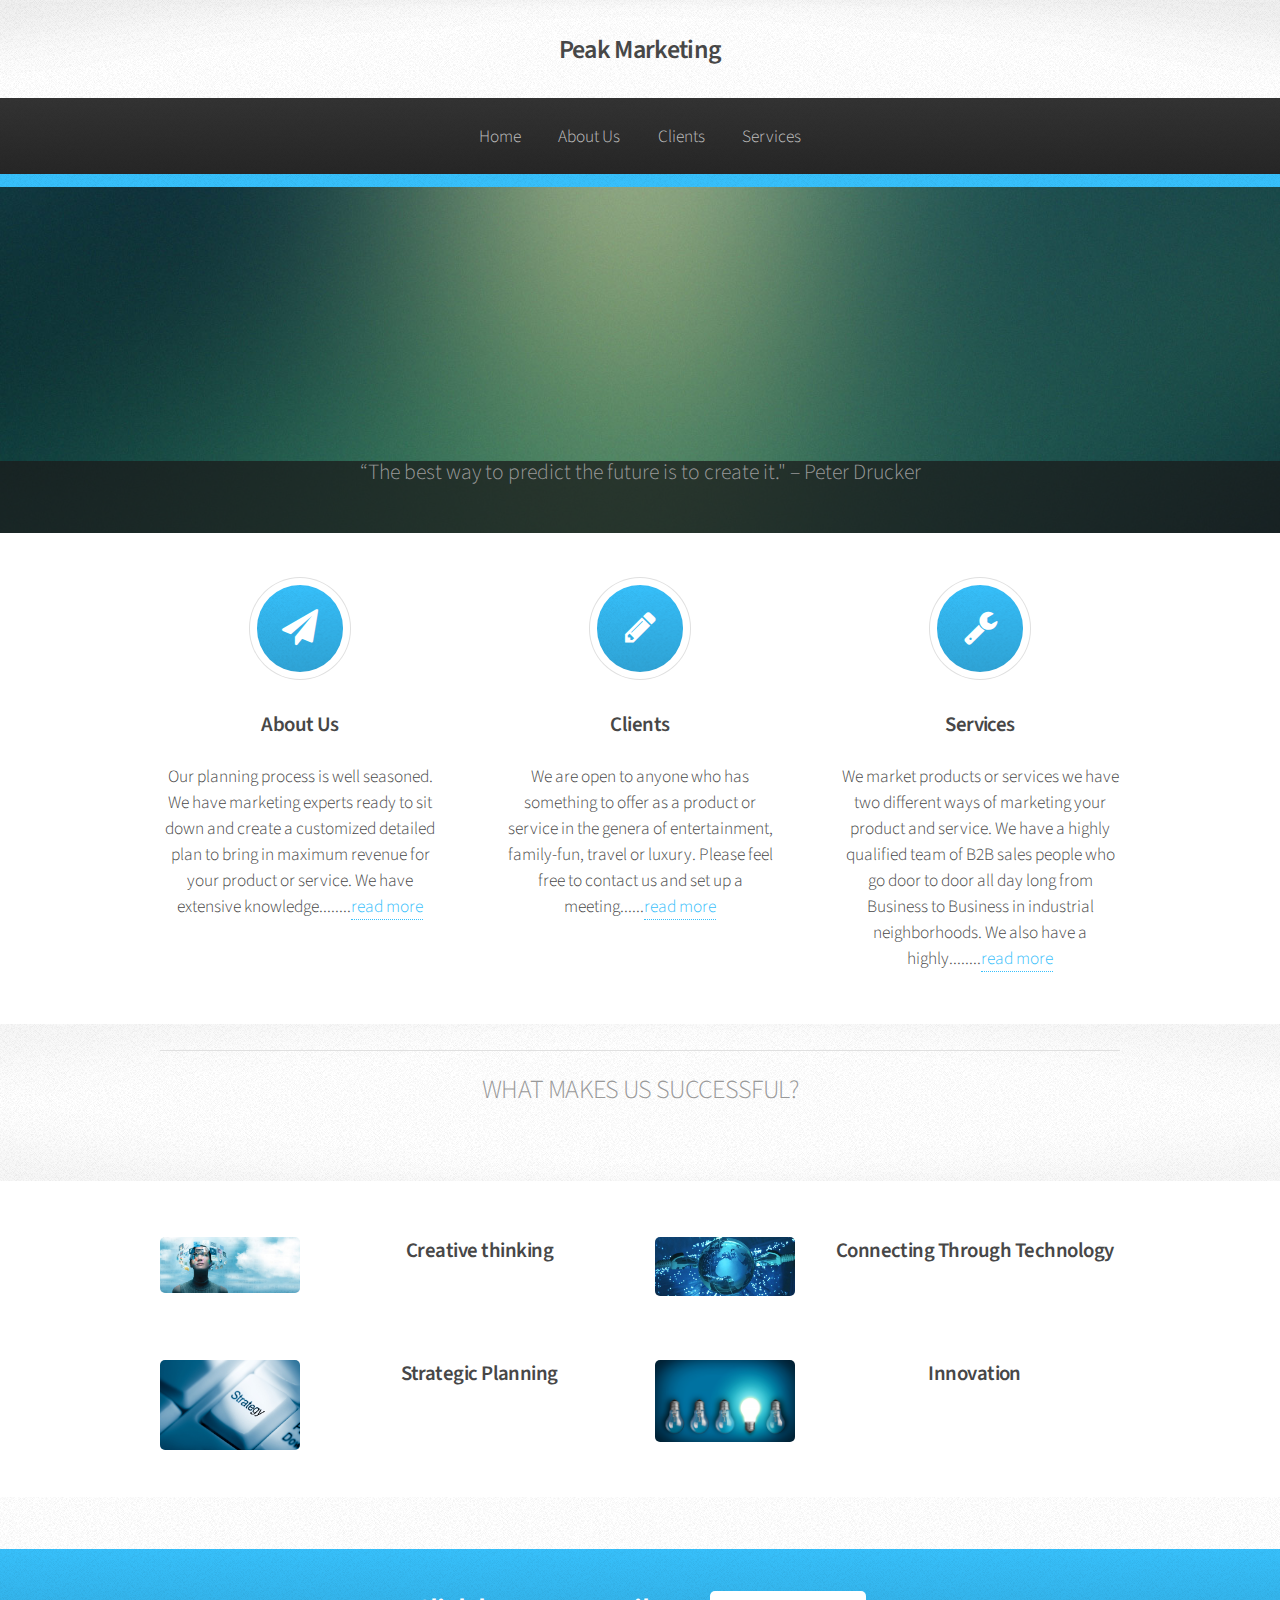
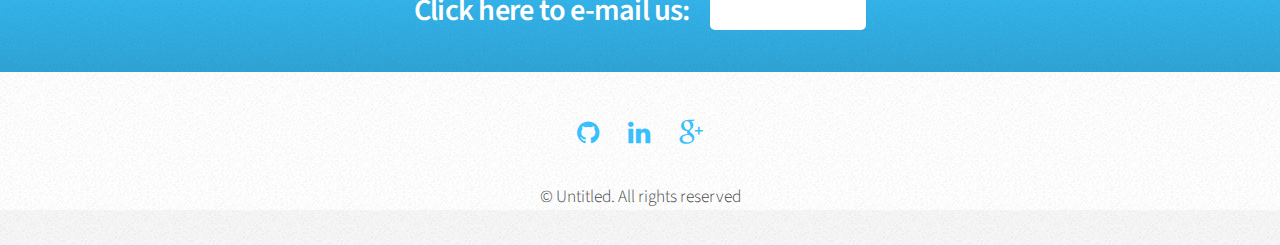
<file: index.html>
<!DOCTYPE HTML>

<html>
	<head>
		<title>peak marketing</title>
		<meta http-equiv="content-type" content="text/html; charset=utf-8" />
		<meta name="description" content="" />
		<meta name="keywords" content="" />
		<!--[if lte IE 8]><script src="css/ie/html5shiv.js"></script><![endif]-->
		<script src="js/jquery.min.js"></script>
		<script src="js/jquery.dropotron.min.js"></script>
		<script src="js/skel.min.js"></script>
		<script src="js/skel-layers.min.js"></script>
		<script src="js/init.js"></script>
		<noscript>
			<link rel="stylesheet" href="css/skel.css" />
			<link rel="stylesheet" href="css/style.css" />
			<link rel="stylesheet" href="css/style-wide.css" />
		</noscript>
		<!--[if lte IE 8]><link rel="stylesheet" href="css/ie/v8.css" /><![endif]-->
	</head>
	<body>

		<!-- Header -->
			<div id="header">
						
				<!-- Logo -->
					<h1><a href="index.html" id="logo">Peak Marketing </a></h1>
				
				<!-- Nav -->
					<nav id="nav">
						<ul>
							<li><a href="index.html">Home</a></li>
							<li><a href="AboutUs.html">About Us</a></li>
							<li><a href="Clients.html">Clients</a></li>
							<li><a href="Services.html">Services</a></li>
						</ul>
					</nav>
					

			
		<!-- Banner -->
			<section id="banner">
				<header>
						 <p> “The best way to predict the future is to create it." – Peter Drucker <p>
						 
						 <p> 
						
				</header>
			</section>

		<!-- Highlights -->
			<section class="wrapper style1">
				<div class="container">
					<div class="row 200%">
						<section class="4u 12u(2)">
							<div class="box highlight">
								<a href="AboutUs.html"> <i class="icon major fa-paper-plane"></i></a>
								<h3>About Us</h3>
								<p>Our planning process is well seasoned. We have marketing experts ready to sit down and create
										a customized detailed plan to bring in maximum revenue for your product or service. 
										We have extensive knowledge........<a href="AboutUs.html">read more</a> </p>
							</div>
						</section>
						<section class="4u 12u(2)">
							<div class="box highlight">  
								<a href="Clients.html"><i class="icon major fa-pencil"></i></a>
								<h3>Clients</h3>
								<p>We are open to anyone who has something to offer as a product or service in the genera of entertainment, family-fun, travel or luxury. Please
								   feel free to contact us and set up a meeting......<a href="Clients.html">read more</a></p>
							</div>
						</section>
						<section class="4u 12u(2)">
							<div class="box highlight">
								<a href="Services.html"><i class="icon major fa-wrench"></i></a>
								<h3>Services</h3>
								<p>We market products or services we have two different ways of marketing your product and service. We have a highly qualified team of 
										B2B sales people who go door to door all day long from Business to Business in industrial neighborhoods. We also have a highly........<a href="Services.html">read more</a></p>
							</div>
						</section>
					</div>
				</div>
			</section>

		<!-- Gigantic Heading -->
			<section class="wrapper style2">
				<div class="container">
					<header class="major">
			<p> WHAT MAKES US SUCCESSFUL?</p>
					</header>
				</div>
			</section>

		<!-- Posts -->
			<section class="wrapper style1">
				<div class="container">
					<div class="row">
				
						<section class="6u 12u(2)">
							<div class="box post">
								<a href="#" class="image left"><img src="global2.jpg" alt="" /></a>
								<div class="inner">
									<h3>Creative thinking</h3>
									<p></p>
								</div>
							</div>
						</section>
						<section class="6u 12u(2)">
							<div class="box post">
								<a href="#" class="image left"><img src="global.jpg" alt="" /></a>
								<div class="inner">
									<h3>Connecting Through Technology</h3>
									<p></p>
								</div>
							</div>
						</section>
					</div>
					<div class="row">
						<section class="6u 12u(2)">
							<div class="box post">
								<a href="#" class="image left"><img src="strat.jpg" alt="" /></a>
								<div class="inner">
									<h3>Strategic Planning</h3>
									<p></p>
								</div>
							</div>
						</section>
						<section class="6u 12u(2)">
							<div class="box post">
								<a href="#" class="image left"><img src="inov.jpg" alt="" /></a>
								<div class="inner">
									<h3>Innovation</h3>
									<p></p>
								</div>
							</div>
						</section>
					</div>
				</div>
			</section>
			
	
	<!-- Footer -->
			<div id="footer">
			
<!--			<div class="container">
					<div class="row">
						
				
						<section class="6u 12u(2)">
							<h3>Get In Touch</h3>
							<form>
								<div class="row 50%">
									<div class="6u 12u(3)">
										<input type="text" name="name" id="name" placeholder="Name" />
									</div>
									<div class="6u 12u(3)">
										<input type="email" name="email" id="email" placeholder="Email" />
									</div>
								</div>
								<div class="row 50%">
									<div class="12u">
										<textarea name="message" id="message" placeholder="Message" rows="5"></textarea>
									</div>
								</div>
								<div class="row 50%">
									<div class="12u">
										<ul class="actions">
											<li><input type="submit" class="button alt" value="Send Message" /></li>
										</ul>
									</div>
								</div>
							</form>
						</section>
					</div>
				</div> -->
				
				<section id="cta" class="wrapper style3">
				
					<header>
						<h2>Click here to e-mail us:  </h2>
						<a href="mailto:roschi@dunwoody.edu" class="button" > 
						<label for="email">E-Mail</label>
                        
                        </a>
					</header>
				
			</section>
	</div>

				<!-- Icons -->
			<ul class="icons">
					
						
						<li><a href="https://github.com/christinarossi22" class="icon fa-github"><span class="label">GitHub</span></a></li>
						<li><a href="https://www.linkedin.com/profile/view?id=255832993&authType=NAME_SEARCH&authToken=SpMh&locale=en_US&srchid=2558329931420044843598&srchindex=1&srchtotal=98&trk=vsrp_people_res_name&trkInfo=VSRPsearchId%3A2558329931420044843598%2CVSRPtargetId%3A255832993%2CVSRPcmpt%3Aprimary" class="icon fa-linkedin"><span class="label">LinkedIn</span></a></li>
						<li><a href="https://plus.google.com/u/0/114263941427461721893" class="icon fa-google-plus"><span class="label">Google+</span></a></li>
					</ul>


				<!-- Copyright -->
					<div class="copyright">
						<ul class="menu">
							<li>&copy; Untitled. All rights reserved</li>
						</ul>
					</div>

			</div>

	</body>
</html>
</file>
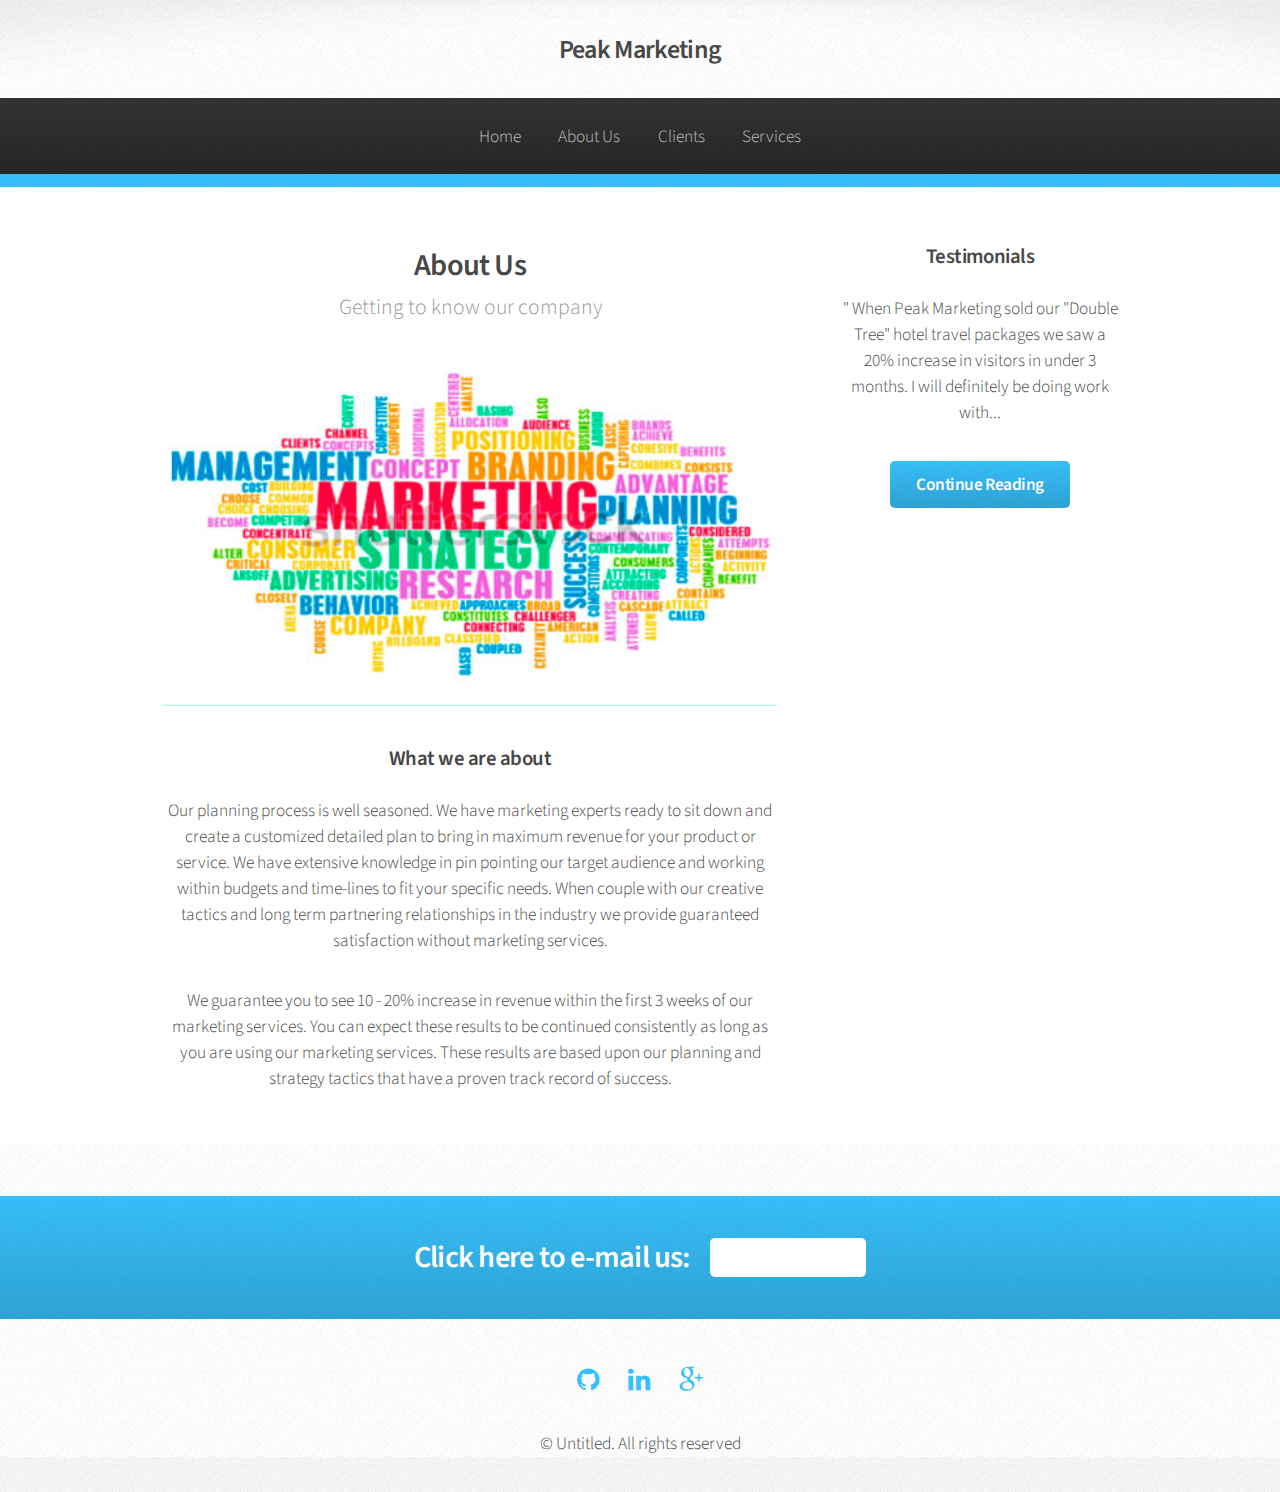
<file: AboutUs.html>
<!DOCTYPE HTML>

<html><head>
		<title>RPeak Marketing</title>
		<meta http-equiv="content-type" content="text/html; charset=utf-8" />
		<meta name="description" content="" />
		<meta name="keywords" content="" />
		<!--[if lte IE 8]><script src="css/ie/html5shiv.js"></script><![endif]-->
		<script src="js/jquery.min.js"></script>
		<script src="js/jquery.dropotron.min.js"></script>
		<script src="js/skel.min.js"></script>
		<script src="js/skel-layers.min.js"></script>
		<script src="js/init.js"></script>
		<noscript>
			<link rel="stylesheet" href="css/skel.css" />
			<link rel="stylesheet" href="css/style.css" />
			<link rel="stylesheet" href="css/style-wide.css" />
		</noscript>
		<!--[if lte IE 8]><link rel="stylesheet" href="css/ie/v8.css" /><![endif]-->
	</head>
	<body>

		<!-- Header -->
			<div id="header">
						
				<!-- Logo -->
					<h1><a href="index.html" id="logo">Peak Marketing</a></h1>
				
				<!-- Nav -->
					<nav id="nav">
						<ul>
						    <li><a href="index.html">Home</a></li>
							<li><a href="AboutUs.html">About Us</a></li>
							<li><a href="Clients.html">Clients</a></li>
							<li><a href="Services.html">Services</a></li>
						</ul>
					</nav>
			
			
		<!-- Main -->
			<section class="wrapper style1">
				<div class="container">
					<div class="row 200%">
						<div class="8u 12u(2)">
							<div id="content">

								<!-- Content -->
							
									<article>
										<header>
											<h2>About Us</h2>
											<p>Getting to know our company</p>
										</header>
										
										<span class="image featured"><img src="middlepic.jpg" alt="" /></span>
										
										
										<h3>What we are about</h3>
										<p>Our planning process is well seasoned. We have marketing experts ready to sit down and create
										a customized detailed plan to bring in maximum revenue for your product or service. 
										We have extensive knowledge in pin pointing our target audience and working within budgets and time-lines to fit your
										specific needs.  When couple with our creative tactics and long term partnering relationships in the industry 
										we provide guaranteed satisfaction without marketing services.</p>

										<p>We guarantee you to see 10 - 20% increase in revenue within the first 3 weeks of our marketing services.
										You can expect these results to be continued consistently as long as you are using our marketing services.  These results are based 
										upon our planning and strategy tactics that have a proven track record of success.</p>
									</article>
						
							</div>
						</div>
						<div class="4u 12u(2)">
							<div id="sidebar">

								<!-- Sidebar -->
							
									<section>
										<h3>Testimonials</h3>
										<p> " When Peak Marketing sold our "Double Tree" hotel travel packages we saw a 20% increase in visitors in under 3 months. I will definitely be doing work with... </p>
										<footer>
											<a href="testimonials.html" class="button">Continue Reading</a>
										</footer>
									</section>

							
							</div>
						</div>
					</div>
				</div>
			</section>			

		<!-- Footer -->
			<div id="footer">
			
<!--			<div class="container">
					<div class="row">
						
				
						<section class="6u 12u(2)">
							<h3>Get In Touch</h3>
							<form>
								<div class="row 50%">
									<div class="6u 12u(3)">
										<input type="text" name="name" id="name" placeholder="Name" />
									</div>
									<div class="6u 12u(3)">
										<input type="email" name="email" id="email" placeholder="Email" />
									</div>
								</div>
								<div class="row 50%">
									<div class="12u">
										<textarea name="message" id="message" placeholder="Message" rows="5"></textarea>
									</div>
								</div>
								<div class="row 50%">
									<div class="12u">
										<ul class="actions">
											<li><input type="submit" class="button alt" value="Send Message" /></li>
										</ul>
									</div>
								</div>
							</form>
						</section>
					</div>
				</div> -->
				
				<section id="cta" class="wrapper style3">
				
					<header>
						<h2>Click here to e-mail us:  </h2>
						<a href="mailto:roschi@dunwoody.edu" class="button" > 
						<label for="email">E-Mail</label>
                        
                        </a>
					</header>
				
			</section>
	</div>

				<!-- Icons -->
			<ul class="icons">
					
						
						<li><a href="https://github.com/christinarossi22" class="icon fa-github"><span class="label">GitHub</span></a></li>
						<li><a href="https://www.linkedin.com/profile/view?id=255832993&authType=NAME_SEARCH&authToken=SpMh&locale=en_US&srchid=2558329931420044843598&srchindex=1&srchtotal=98&trk=vsrp_people_res_name&trkInfo=VSRPsearchId%3A2558329931420044843598%2CVSRPtargetId%3A255832993%2CVSRPcmpt%3Aprimary" class="icon fa-linkedin"><span class="label">LinkedIn</span></a></li>
						<li><a href="https://plus.google.com/u/0/114263941427461721893" class="icon fa-google-plus"><span class="label">Google+</span></a></li>
					</ul>


				<!-- Copyright -->
					<div class="copyright">
						<ul class="menu">
							<li>&copy; Untitled. All rights reserved</li>
						</ul>
					</div>

			</div>

	</body>
</html>
</file>
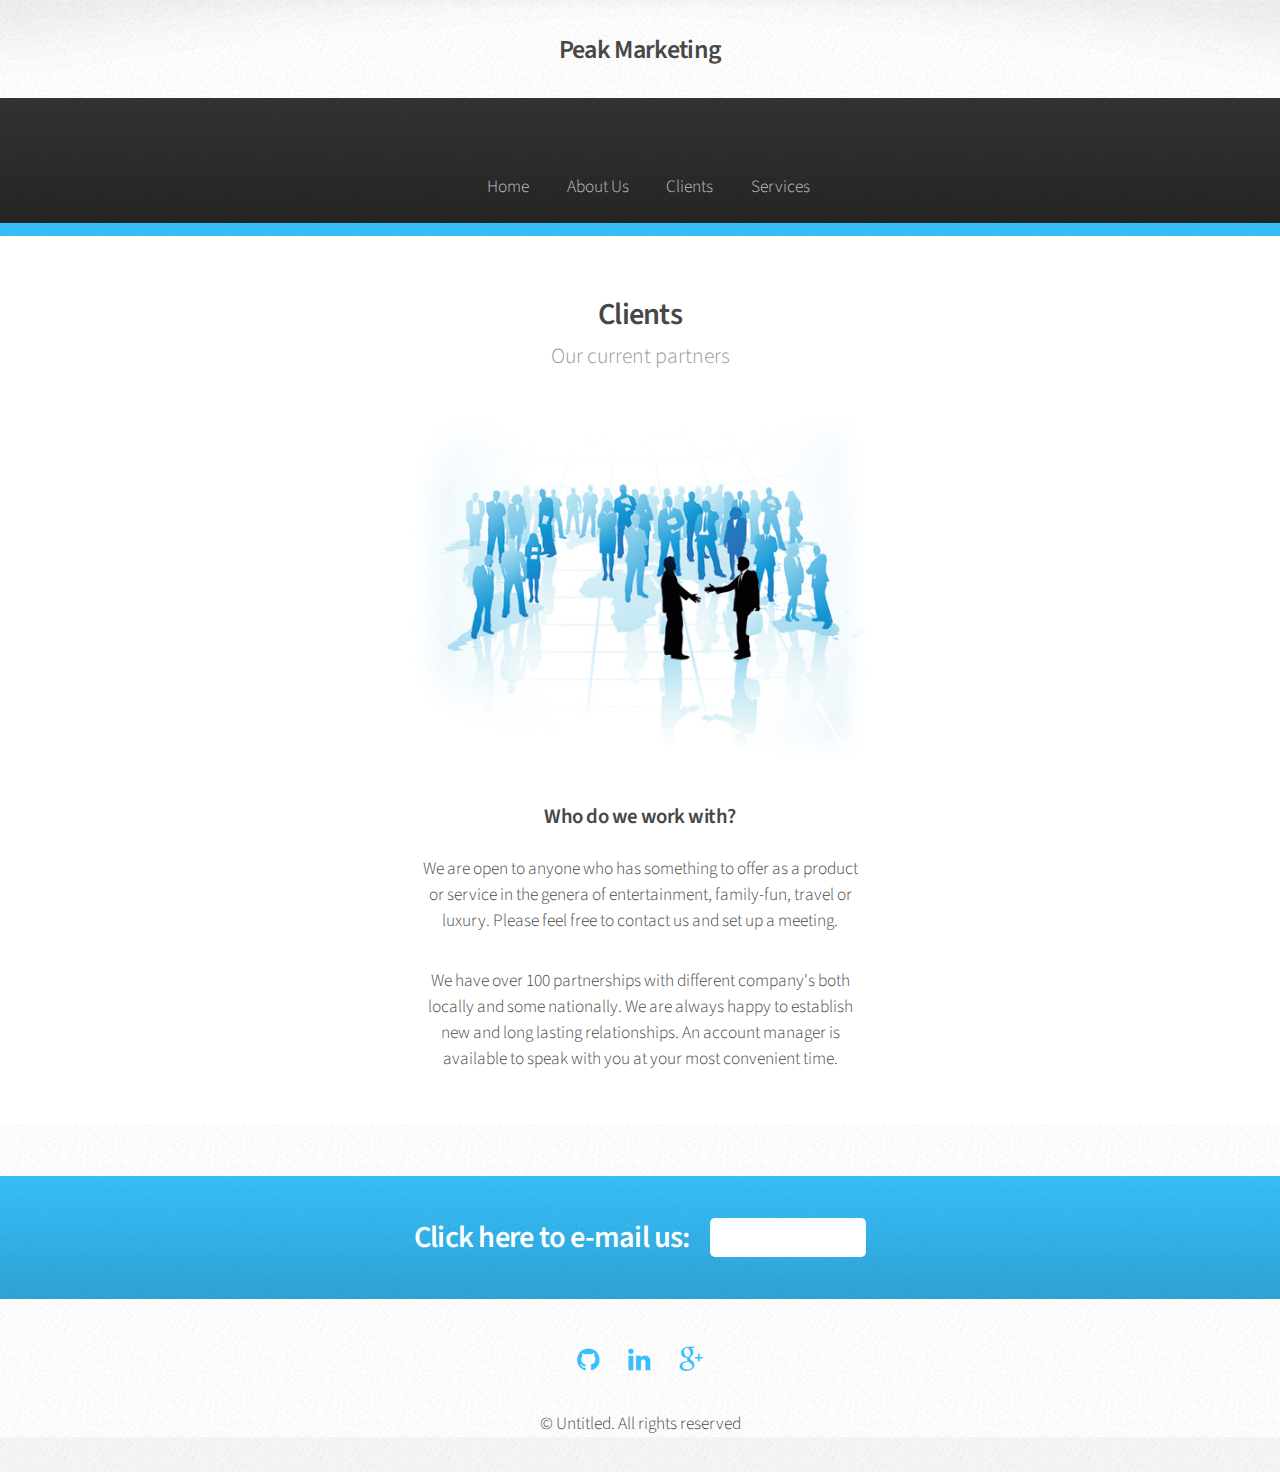
<file: Clients.html>
<!DOCTYPE HTML>

<html>
	<head>
		<title>Peak Marketing</title>
		<meta http-equiv="content-type" content="text/html; charset=utf-8" />
		<meta name="description" content="" />
		<meta name="keywords" content="" />
		<!--[if lte IE 8]><script src="css/ie/html5shiv.js"></script><![endif]-->
		<script src="js/jquery.min.js"></script>
		<script src="js/jquery.dropotron.min.js"></script>
		<script src="js/skel.min.js"></script>
		<script src="js/skel-layers.min.js"></script>
		<script src="js/init.js"></script>
		<noscript>
			<link rel="stylesheet" href="css/skel.css" />
			<link rel="stylesheet" href="css/style.css" />
			<link rel="stylesheet" href="css/style-wide.css" />
		</noscript>
		<!--[if lte IE 8]><link rel="stylesheet" href="css/ie/v8.css" /><![endif]-->
	</head>
	<body>

		<!-- Header -->
			<div id="header">
						
				<!-- Logo -->
					<h1><a href="index.html" id="logo">Peak Marketing </h1>
				
				<!-- Nav -->
						<nav id="nav">
						<ul>
						    <li><a href="index.html">Home</a></li>
							<li><a href="AboutUs.html">About Us</a></li>
							<li><a href="Clients.html">Clients</a></li>
							<li><a href="Services.html">Services</a></li>
						</ul>
					</nav>
			
			
		<!-- Main -->
			<section class="wrapper style1">
				<div class="container">
					<div class="row 200%">
						<div class="3u 12u(2)">
						
						</div>
						<div class="6u 12u(2) important(2)">
							<div id="content">

								<!-- Content -->
							
									<article>
										<header>
											<h2>Clients</h2>
											<p>Our current partners</p>
										</header>
										
										<span class="image featured"><img src="clients.jpg" alt="" /></span>
										
									
										
										<h3>Who do we work with?</h3>
										<p> We are open to anyone who has something to offer as a product or service in the genera of entertainment, family-fun, travel or luxury. Please
										feel free to contact us and set up a meeting.</p>

										<p>We have over 100 partnerships with different company's both locally and some nationally. We are always happy to establish new
										and long lasting relationships. An account manager is available to speak with you at your most convenient time.</p>
									</article>
						
							</div>
						</div>
					
					</div>
				</div>
			</section>			

	<!-- Footer -->
			<div id="footer">
			
<!--			<div class="container">
					<div class="row">
						
				
						<section class="6u 12u(2)">
							<h3>Get In Touch</h3>
							<form>
								<div class="row 50%">
									<div class="6u 12u(3)">
										<input type="text" name="name" id="name" placeholder="Name" />
									</div>
									<div class="6u 12u(3)">
										<input type="email" name="email" id="email" placeholder="Email" />
									</div>
								</div>
								<div class="row 50%">
									<div class="12u">
										<textarea name="message" id="message" placeholder="Message" rows="5"></textarea>
									</div>
								</div>
								<div class="row 50%">
									<div class="12u">
										<ul class="actions">
											<li><input type="submit" class="button alt" value="Send Message" /></li>
										</ul>
									</div>
								</div>
							</form>
						</section>
					</div>
				</div> -->
				
				<section id="cta" class="wrapper style3">
				
					<header>
						<h2>Click here to e-mail us:  </h2>
						<a href="mailto:roschi@dunwoody.edu" class="button" > 
						<label for="email">E-Mail</label>
                        
                        </a>
					</header>
				
			</section>
	</div>

				<!-- Icons -->
			<ul class="icons">
					
						
						<li><a href="https://github.com/christinarossi22" class="icon fa-github"><span class="label">GitHub</span></a></li>
						<li><a href="https://www.linkedin.com/profile/view?id=255832993&authType=NAME_SEARCH&authToken=SpMh&locale=en_US&srchid=2558329931420044843598&srchindex=1&srchtotal=98&trk=vsrp_people_res_name&trkInfo=VSRPsearchId%3A2558329931420044843598%2CVSRPtargetId%3A255832993%2CVSRPcmpt%3Aprimary" class="icon fa-linkedin"><span class="label">LinkedIn</span></a></li>
						<li><a href="https://plus.google.com/u/0/114263941427461721893" class="icon fa-google-plus"><span class="label">Google+</span></a></li>
					</ul>


				<!-- Copyright -->
					<div class="copyright">
						<ul class="menu">
							<li>&copy; Untitled. All rights reserved</li>
						</ul>
					</div>

			</div>

	</body>
</html>
</file>
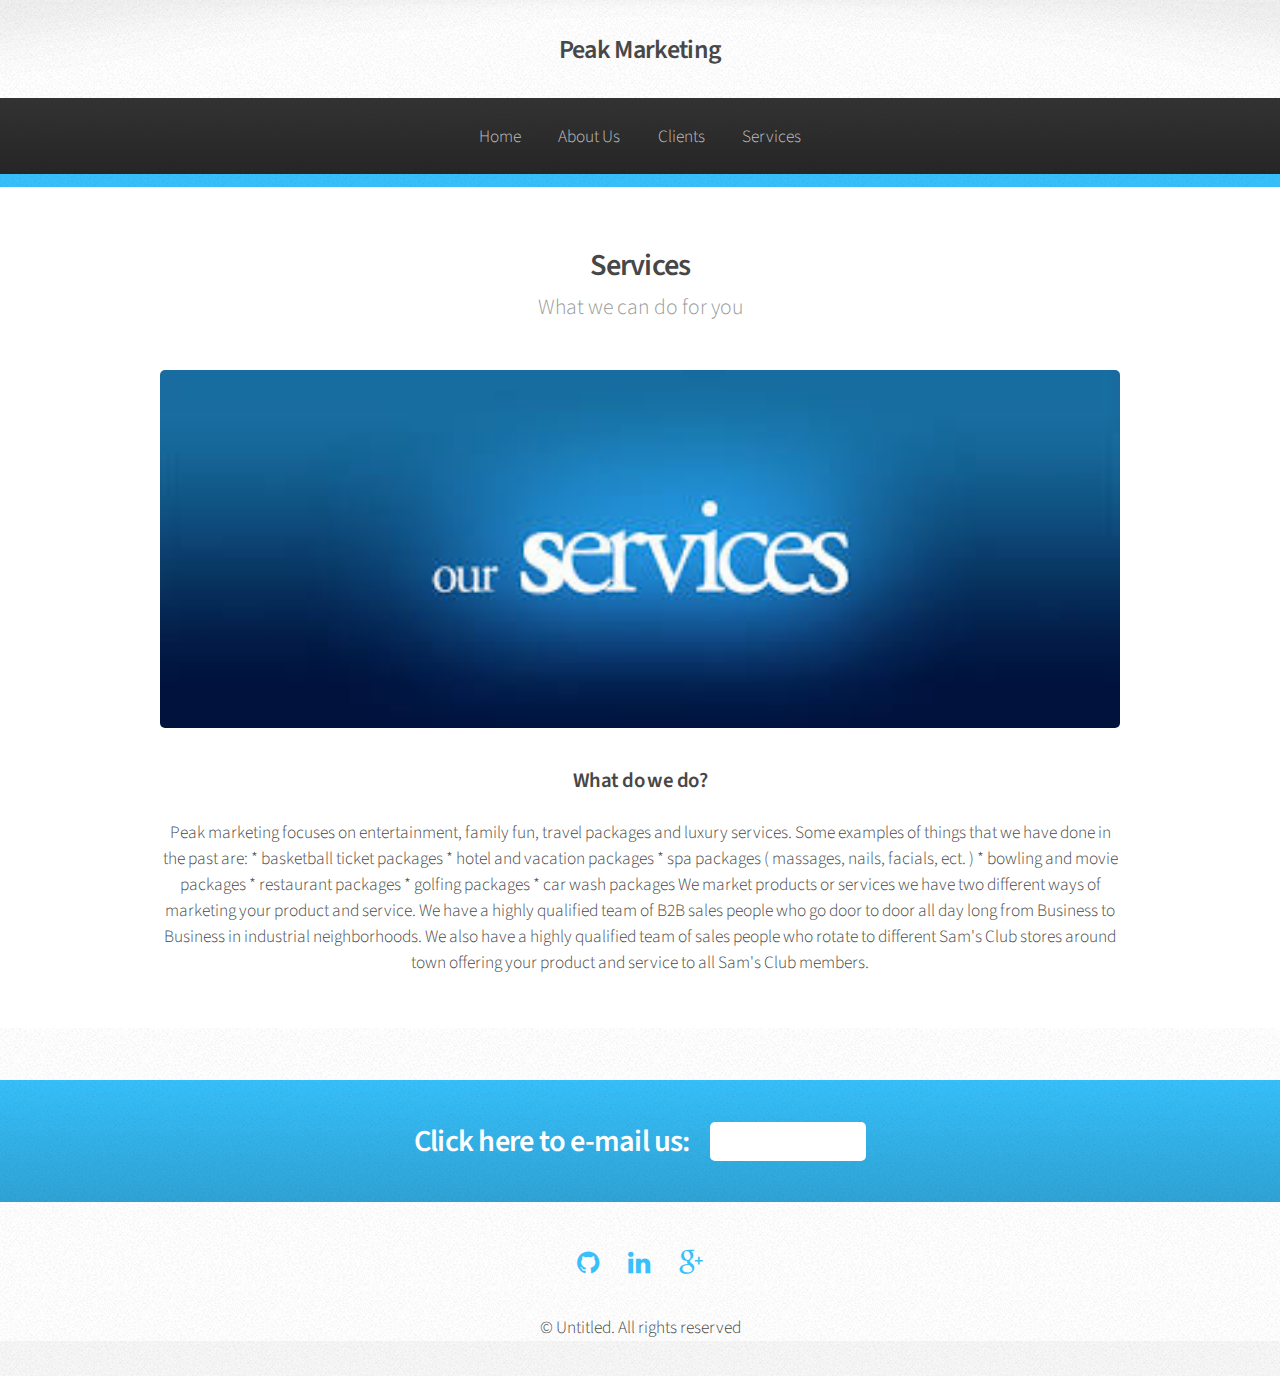
<file: Services.html>
<!DOCTYPE HTML>

<html>
	<head>
		<title>Peak Marketing</title>
		<meta http-equiv="content-type" content="text/html; charset=utf-8" />
		<meta name="description" content="" />
		<meta name="keywords" content="" />
		<!--[if lte IE 8]><script src="css/ie/html5shiv.js"></script><![endif]-->
		<script src="js/jquery.min.js"></script>
		<script src="js/jquery.dropotron.min.js"></script>
		<script src="js/skel.min.js"></script>
		<script src="js/skel-layers.min.js"></script>
		<script src="js/init.js"></script>
		<noscript>
			<link rel="stylesheet" href="css/skel.css" />
			<link rel="stylesheet" href="css/style.css" />
			<link rel="stylesheet" href="css/style-wide.css" />
		</noscript>
		<!--[if lte IE 8]><link rel="stylesheet" href="css/ie/v8.css" /><![endif]-->
	</head>
	<body>

		<!-- Header -->
			<div id="header">
						
				<!-- Logo -->
					<h1><a href="index.html" id="logo">Peak Marketing</a></h1>
				
				<!-- Nav -->
				  <nav id="nav">
						<ul>
						    <li><a href="index.html">Home</a></li>
							<li><a href="AboutUs.html">About Us</a></li>
							<li><a href="Clients.html">Clients</a></li>
							<li><a href="Services.html">Services</a></li>
						</ul>
					</nav>

			
			
		<!-- Main -->
			<section class="wrapper style1">
				<div class="container">
					<div id="content">

						<!-- Content -->
					
							<article>
								<header>
									<h2>Services</h2>
									<p>What we can do for you</p>
								</header>
								
								<span class="image featured"><img src="services.jpg" alt="" /></span>
								
						
								
								<h3>What do we do?</h3>
								<p>Peak marketing focuses on entertainment, family fun, travel packages and luxury services. 
								Some examples of things that we have done in the past are:
								* basketball ticket packages
								* hotel and vacation packages
								* spa packages ( massages, nails, facials, ect. )
								* bowling and movie packages
								* restaurant packages
								* golfing packages
								* car wash packages
										We market products or services we have two different ways of marketing your product and service. We have a highly qualified team of 
										B2B sales people who go door to door all day long from Business to Business in industrial neighborhoods. We also have a highly qualified 
										team of sales people who rotate to different Sam's Club stores around town offering your product and service to all Sam's Club members.
										</p>

							
							</article>
				
					</div>
				</div>
			</section>			

		<!-- Footer -->
			<div id="footer">
			
<!--			<div class="container">
					<div class="row">
						
				
						<section class="6u 12u(2)">
							<h3>Get In Touch</h3>
							<form>
								<div class="row 50%">
									<div class="6u 12u(3)">
										<input type="text" name="name" id="name" placeholder="Name" />
									</div>
									<div class="6u 12u(3)">
										<input type="email" name="email" id="email" placeholder="Email" />
									</div>
								</div>
								<div class="row 50%">
									<div class="12u">
										<textarea name="message" id="message" placeholder="Message" rows="5"></textarea>
									</div>
								</div>
								<div class="row 50%">
									<div class="12u">
										<ul class="actions">
											<li><input type="submit" class="button alt" value="Send Message" /></li>
										</ul>
									</div>
								</div>
							</form>
						</section>
					</div>
				</div> -->
				
				<section id="cta" class="wrapper style3">
				
					<header>
						<h2>Click here to e-mail us:  </h2>
						<a href="mailto:roschi@dunwoody.edu" class="button" > 
						<label for="email">E-Mail</label>
                        
                        </a>
					</header>
				
			</section>
	</div>

				<!-- Icons -->
			<ul class="icons">
					
						
						<li><a href="https://github.com/christinarossi22" class="icon fa-github"><span class="label">GitHub</span></a></li>
						<li><a href="https://www.linkedin.com/profile/view?id=255832993&authType=NAME_SEARCH&authToken=SpMh&locale=en_US&srchid=2558329931420044843598&srchindex=1&srchtotal=98&trk=vsrp_people_res_name&trkInfo=VSRPsearchId%3A2558329931420044843598%2CVSRPtargetId%3A255832993%2CVSRPcmpt%3Aprimary" class="icon fa-linkedin"><span class="label">LinkedIn</span></a></li>
						<li><a href="https://plus.google.com/u/0/114263941427461721893" class="icon fa-google-plus"><span class="label">Google+</span></a></li>
					</ul>


				<!-- Copyright -->
					<div class="copyright">
						<ul class="menu">
							<li>&copy; Untitled. All rights reserved</li>
						</ul>
					</div>

			</div>

	</body>
</html>
</file>
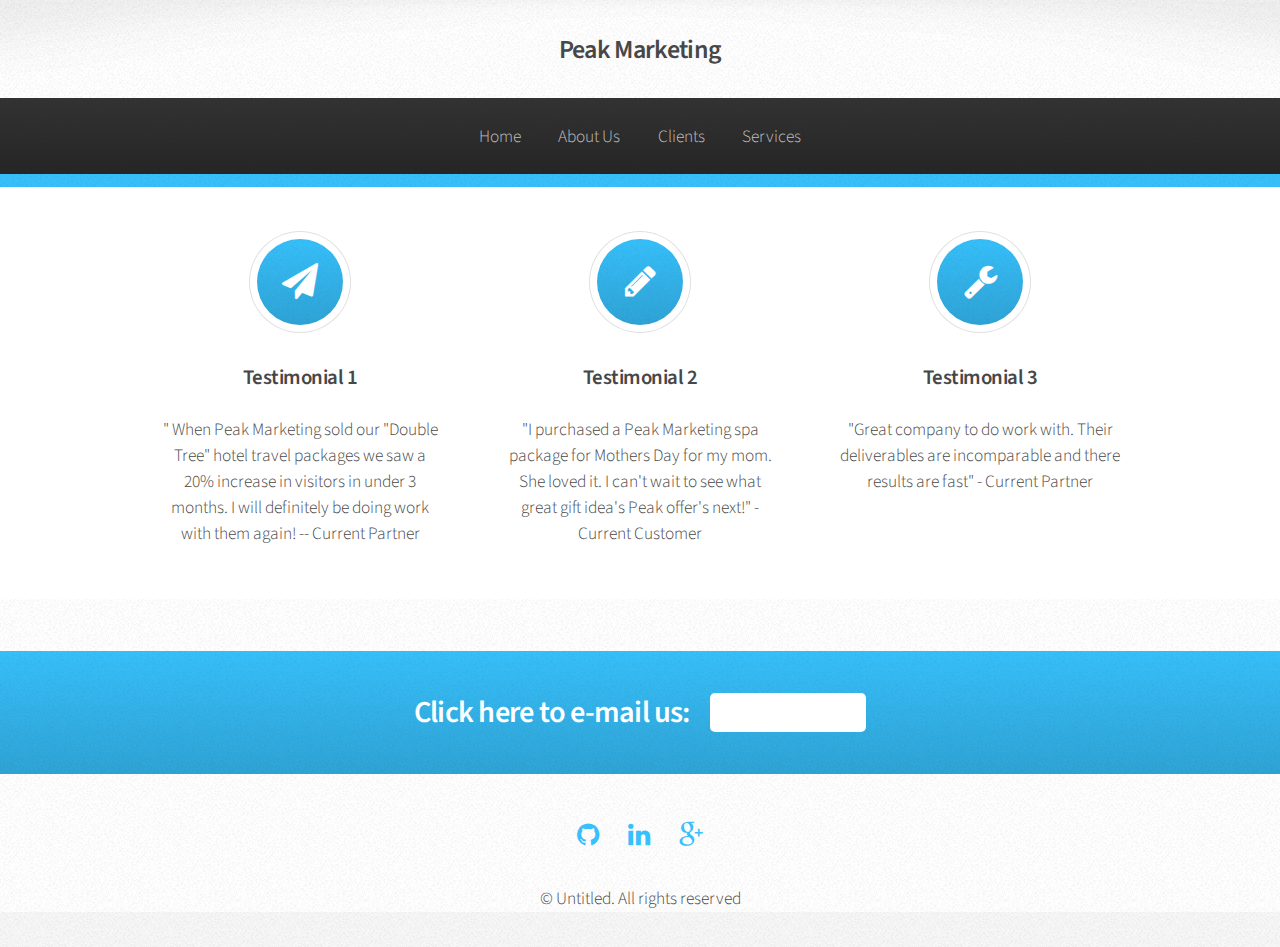
<file: testimonials.html>
<!DOCTYPE HTML>

<html>
	<head>
		<title>peak marketing</title>
		<meta http-equiv="content-type" content="text/html; charset=utf-8" />
		<meta name="description" content="" />
		<meta name="keywords" content="" />
		<!--[if lte IE 8]><script src="css/ie/html5shiv.js"></script><![endif]-->
		<script src="js/jquery.min.js"></script>
		<script src="js/jquery.dropotron.min.js"></script>
		<script src="js/skel.min.js"></script>
		<script src="js/skel-layers.min.js"></script>
		<script src="js/init.js"></script>
		<noscript>
			<link rel="stylesheet" href="css/skel.css" />
			<link rel="stylesheet" href="css/style.css" />
			<link rel="stylesheet" href="css/style-wide.css" />
		</noscript>
		<!--[if lte IE 8]><link rel="stylesheet" href="css/ie/v8.css" /><![endif]-->
	</head>
	<body>

		<!-- Header -->
			<div id="header">
						
				<!-- Logo -->
					<h1><a href="index.html" id="logo">Peak Marketing </a></h1>
				
				<!-- Nav -->
					<nav id="nav">
						<ul>
							<li><a href="index.html">Home</a></li>
							<li><a href="AboutUs.html">About Us</a></li>
							<li><a href="Clients.html">Clients</a></li>
							<li><a href="Services.html">Services</a></li>
						</ul>
					</nav>
					
			
			
		
		<!-- Highlights -->
			<section class="wrapper style1">
				<div class="container">
					<div class="row 200%">
						<section class="4u 12u(2)">
							<div class="box highlight">
								<i class="icon major fa-paper-plane"></i>
								<h3>Testimonial 1</h3>
								<p>" When Peak Marketing sold our "Double Tree" hotel travel packages we saw a 20% increase in visitors in under 3 months. I will definitely be doing work with them again! -- Current Partner</p>
							</div>
						</section>
						<section class="4u 12u(2)">
							<div class="box highlight">  
								<i class="icon major fa-pencil"></i>
								<h3>Testimonial 2</h3>
								<p>"I purchased a Peak Marketing spa package for Mothers Day for my mom. She loved it. I can't wait to see what great gift idea's Peak offer's next!" -Current Customer</p>
							</div>
						</section>
						<section class="4u 12u(2)">
							<div class="box highlight">
								<i class="icon major fa-wrench"></i>
								<h3>Testimonial 3</h3>
								<p>"Great company to do work with. Their deliverables are incomparable and there results are fast" - Current Partner</p>
							</div>
						</section>
					</div>
				</div>
			</section>



<!-- Footer -->
			<div id="footer">
			
<!--			<div class="container">
					<div class="row">
						
				
						<section class="6u 12u(2)">
							<h3>Get In Touch</h3>
							<form>
								<div class="row 50%">
									<div class="6u 12u(3)">
										<input type="text" name="name" id="name" placeholder="Name" />
									</div>
									<div class="6u 12u(3)">
										<input type="email" name="email" id="email" placeholder="Email" />
									</div>
								</div>
								<div class="row 50%">
									<div class="12u">
										<textarea name="message" id="message" placeholder="Message" rows="5"></textarea>
									</div>
								</div>
								<div class="row 50%">
									<div class="12u">
										<ul class="actions">
											<li><input type="submit" class="button alt" value="Send Message" /></li>
										</ul>
									</div>
								</div>
							</form>
						</section>
					</div>
				</div> -->
				
				<section id="cta" class="wrapper style3">
				
					<header>
						<h2>Click here to e-mail us:  </h2>
						<a href="mailto:roschi@dunwoody.edu" class="button" > 
						<label for="email">E-Mail</label>
                        
                        </a>
					</header>
				
			</section>
	</div>

				<!-- Icons -->
			<ul class="icons">
					
						
						<li><a href="https://github.com/christinarossi22" class="icon fa-github"><span class="label">GitHub</span></a></li>
						<li><a href="https://www.linkedin.com/profile/view?id=255832993&authType=NAME_SEARCH&authToken=SpMh&locale=en_US&srchid=2558329931420044843598&srchindex=1&srchtotal=98&trk=vsrp_people_res_name&trkInfo=VSRPsearchId%3A2558329931420044843598%2CVSRPtargetId%3A255832993%2CVSRPcmpt%3Aprimary" class="icon fa-linkedin"><span class="label">LinkedIn</span></a></li>
						<li><a href="https://plus.google.com/u/0/114263941427461721893" class="icon fa-google-plus"><span class="label">Google+</span></a></li>
					</ul>


				<!-- Copyright -->
					<div class="copyright">
						<ul class="menu">
							<li>&copy; Untitled. All rights reserved</li>
						</ul>
					</div>

			</div>

	</body>
</html>
</file>
<file: css/style-wide.css>
/*
	Arcana by HTML5 UP
	html5up.net | @n33co
	Free for personal and commercial use under the CCA 3.0 license (html5up.net/license)
*/

/* Basic */

	body, input, select, textarea {
		font-size: 14pt;
		line-height: 1.5em;
	}

/* Banner */

	#banner {
		height: 24em;
	}
</file>
<file: css/skel.css>
/* Resets (http://meyerweb.com/eric/tools/css/reset/ | v2.0 | 20110126 | License: none (public domain)) */

	html,body,div,span,applet,object,iframe,h1,h2,h3,h4,h5,h6,p,blockquote,pre,a,abbr,acronym,address,big,cite,code,del,dfn,em,img,ins,kbd,q,s,samp,small,strike,strong,sub,sup,tt,var,b,u,i,center,dl,dt,dd,ol,ul,li,fieldset,form,label,legend,table,caption,tbody,tfoot,thead,tr,th,td,article,aside,canvas,details,embed,figure,figcaption,footer,header,hgroup,menu,nav,output,ruby,section,summary,time,mark,audio,video{margin:0;padding:0;border:0;font-size:100%;font:inherit;vertical-align:baseline;}article,aside,details,figcaption,figure,footer,header,hgroup,menu,nav,section{display:block;}body{line-height:1;}ol,ul{list-style:none;}blockquote,q{quotes:none;}blockquote:before,blockquote:after,q:before,q:after{content:'';content:none;}table{border-collapse:collapse;border-spacing:0;}body{-webkit-text-size-adjust:none}

/* Box Model */

	*, *:before, *:after {
		-moz-box-sizing: border-box;
		-webkit-box-sizing: border-box;
		box-sizing: border-box;
	}

/* Container */

	.container {
		margin-left: auto;
		margin-right: auto;
		
		/* width: (containers) */
		width: 1200px;
	}

	/* Modifiers */

		/* 125% */
			.container.\31 25\25 {
				width: 100%;
				
				/* max-width: (containers * 1.25) */
				max-width: 1500px;

				/* min-width: (containers) */
				min-width: 1200px;
			}

		/* 75% */
			.container.\37 5\25 {
				
				/* width: (containers * 0.75) */
				width: 900px;

			}

		/* 50% */
			.container.\35 0\25 {
				
				/* width: (containers * 0.50) */
				width: 600px;

			}

		/* 25% */
			.container.\32 5\25 {
				
				/* width: (containers * 0.25) */
				width: 300px;

			}

/* Grid */

	.row {
		border-bottom: solid 1px transparent;
	}

	.row > * {
		float: left;
	}
	
	.row:after, .row:before {
		content: '';
		display: block;
		clear: both;
		height: 0;
	}
	
	.row.uniform > * > :first-child {
		margin-top: 0;
	}
	
	.row.uniform > * > :last-child {
		margin-bottom: 0;
	}

	/* Gutters */

		/* Normal */
		
			.row > * {
				/* padding: (gutters.horizontal) 0 0 (gutters.vertical) */
				padding: 40px 0 0 40px;
			}

			.row {
				/* margin: -(gutters.horizontal) 0 -1px -(gutters.vertical) */
				margin: -40px 0 -1px -40px;
			}
			
			.row.uniform > * {
				/* padding: (gutters.vertical) 0 0 (gutters.vertical) */
				padding: 40px 0 0 40px;
			}

			.row.uniform {
				/* margin: -(gutters.vertical) 0 -1px -(gutters.vertical) */
				margin: -40px 0 -1px -40px;
			}
			
		/* 200% */
		
			.row.\32 00\25 > * {
				/* padding: (gutters.horizontal) 0 0 (gutters.vertical) */
				padding: 80px 0 0 80px;
			}

			.row.\32 00\25 {
				/* margin: -(gutters.horizontal) 0 -1px -(gutters.vertical) */
				margin: -80px 0 -1px -80px;
			}

			.row.uniform.\32 00\25 > * {
				/* padding: (gutters.vertical) 0 0 (gutters.vertical) */
				padding: 80px 0 0 80px;
			}

			.row.uniform.\32 00\25 {
				/* margin: -(gutters.vertical) 0 -1px -(gutters.vertical) */
				margin: -80px 0 -1px -80px;
			}

		/* 150% */
		
			.row.\31 50\25 > * {
				/* padding: (gutters.horizontal) 0 0 (gutters.vertical) */
				padding: 60px 0 0 60px;
			}

			.row.\31 50\25 {
				/* margin: -(gutters.horizontal) 0 -1px -(gutters.vertical) */
				margin: -60px 0 -1px -60px;
			}

			.row.uniform.\31 50\25 > * {
				/* padding: (gutters.vertical) 0 0 (gutters.vertical) */
				padding: 60px 0 0 60px;
			}

			.row.uniform.\31 50\25 {
				/* margin: -(gutters.vertical) 0 -1px -(gutters.vertical) */
				margin: -60px 0 -1px -60px;
			}

		/* 50% */
		
			.row.\35 0\25 > * {
				/* padding: (gutters.horizontal) 0 0 (gutters.vertical) */
				padding: 20px 0 0 20px;
			}

			.row.\35 0\25 {
				/* margin: -(gutters.horizontal) 0 -1px -(gutters.vertical) */
				margin: -20px 0 -1px -20px;
			}

			.row.uniform.\35 0\25 > * {
				/* padding: (gutters.vertical) 0 0 (gutters.vertical) */
				padding: 20px 0 0 20px;
			}

			.row.uniform.\35 0\25 {
				/* margin: -(gutters.vertical) 0 -1px -(gutters.vertical) */
				margin: -20px 0 -1px -20px;
			}

		/* 25% */
		
			.row.\32 5\25 > * {
				/* padding: (gutters.horizontal) 0 0 (gutters.vertical) */
				padding: 10px 0 0 10px;
			}

			.row.\32 5\25 {
				/* margin: -(gutters.horizontal) 0 -1px -(gutters.vertical) */
				margin: -10px 0 -1px -10px;
			}

			.row.uniform.\32 5\25 > * {
				/* padding: (gutters.vertical) 0 0 (gutters.vertical) */
				padding: 10px 0 0 10px;
			}

			.row.uniform.\32 5\25 {
				/* margin: -(gutters.vertical) 0 -1px -(gutters.vertical) */
				margin: -10px 0 -1px -10px;
			}

		/* 0% */
		
			.row.\30 \25 > * {
				padding: 0;
			}

			.row.\30 \25 {
				margin: 0 0 -1px 0;
			}

	/* Cells */

		.\31 2u, .\31 2u\24, .\31 2u\28 1\29, .\31 2u\24\28 1\29 { width: 100%; clear: none; }
		.\31 1u, .\31 1u\24, .\31 1u\28 1\29, .\31 1u\24\28 1\29 { width: 91.6666666667%; clear: none; }
		.\31 0u, .\31 0u\24, .\31 0u\28 1\29, .\31 0u\24\28 1\29 { width: 83.3333333333%; clear: none; }
		.\39 u, .\39 u\24, .\39 u\28 1\29, .\39 u\24\28 1\29 { width: 75%; clear: none; }
		.\38 u, .\38 u\24, .\38 u\28 1\29, .\38 u\24\28 1\29 { width: 66.6666666667%; clear: none; }
		.\37 u, .\37 u\24, .\37 u\28 1\29, .\37 u\24\28 1\29 { width: 58.3333333333%; clear: none; }
		.\36 u, .\36 u\24, .\36 u\28 1\29, .\36 u\24\28 1\29 { width: 50%; clear: none; }
		.\35 u, .\35 u\24, .\35 u\28 1\29, .\35 u\24\28 1\29 { width: 41.6666666667%; clear: none; }
		.\34 u, .\34 u\24, .\34 u\28 1\29, .\34 u\24\28 1\29 { width: 33.3333333333%; clear: none; }
		.\33 u, .\33 u\24, .\33 u\28 1\29, .\33 u\24\28 1\29 { width: 25%; clear: none; }
		.\32 u, .\32 u\24, .\32 u\28 1\29, .\32 u\24\28 1\29 { width: 16.6666666667%; clear: none; }
		.\31 u, .\31 u\24, .\31 u\28 1\29, .\31 u\24\28 1\29 { width: 8.3333333333%; clear: none; }

		.\31 2u\24 + *, .\31 2u\24\28 1\29 + *,
		.\31 1u\24 + *, .\31 1u\24\28 1\29 + *,
		.\31 0u\24 + *, .\31 0u\24\28 1\29 + *,
		.\39 u\24 + *, .\39 u\24\28 1\29 + *,
		.\38 u\24 + *, .\38 u\24\28 1\29 + *,
		.\37 u\24 + *, .\37 u\24\28 1\29 + *,
		.\36 u\24 + *, .\36 u\24\28 1\29 + *,
		.\35 u\24 + *, .\35 u\24\28 1\29 + *,
		.\34 u\24 + *, .\34 u\24\28 1\29 + *,
		.\33 u\24 + *, .\33 u\24\28 1\29 + *,
		.\32 u\24 + *, .\32 u\24\28 1\29 + *,
		.\31 u\24  + *,  .\31 u\24\28 1\29 + * {
			clear: left;
		}
			
		.\-11u { margin-left: 91.6666666667% }
		.\-10u { margin-left: 83.3333333333% }
		.\-9u { margin-left: 75% }
		.\-8u { margin-left: 66.6666666667% }
		.\-7u { margin-left: 58.3333333333% }
		.\-6u { margin-left: 50% }
		.\-5u { margin-left: 41.6666666667% }
		.\-4u { margin-left: 33.3333333333% }
		.\-3u { margin-left: 25% }
		.\-2u { margin-left: 16.6666666667% }
		.\-1u { margin-left: 8.3333333333% }
</file>
<file: css/style.css>
@import url("font-awesome.min.css");
@import url("http://fonts.googleapis.com/css?family=Source+Sans+Pro:300,300italic,600,600italic");

/*
	Arcana by HTML5 UP
	html5up.net | @n33co
	Free for personal and commercial use under the CCA 3.0 license (html5up.net/license)
*/

/* Basic */

	body,
	#skel-layers-wrapper {
		background: #f7f7f7 url("images/bg01.png");
	}

	body.is-loading * {
		-moz-transition: none !important;
		-webkit-transition: none !important;
		-o-transition: none !important;
		-ms-transition: none !important;
		transition: none !important;
		-moz-animation: none !important;
		-webkit-animation: none !important;
		-o-animation: none !important;
		-ms-animation: none !important;
		animation: none !important;
	}

	body, input, select, textarea {
		color: #474747;
		font-family: 'Source Sans Pro', sans-serif;
		font-size: 16pt;
		font-weight: 300;
		line-height: 1.65em;
	}

	a {
		-moz-transition: color 0.2s ease-in-out, border-color 0.2s ease-in-out, opacity 0.2s ease-in-out;
		-webkit-transition: color 0.2s ease-in-out, border-color 0.2s ease-in-out, opacity 0.2s ease-in-out;
		-o-transition: color 0.2s ease-in-out, border-color 0.2s ease-in-out, opacity 0.2s ease-in-out;
		-ms-transition: color 0.2s ease-in-out, border-color 0.2s ease-in-out, opacity 0.2s ease-in-out;
		transition: color 0.2s ease-in-out, border-color 0.2s ease-in-out, opacity 0.2s ease-in-out;
		color: #37c0fb;
		text-decoration: none;
		border-bottom: dotted 1px;
	}

		a:hover {
			color: #37c0fb;
			border-bottom-color: transparent;
		}

	strong, b {
		font-weight: 600;
	}

	em, i {
		font-style: italic;
	}

	p, ul, ol, dl, table, blockquote {
		margin: 0 0 2em 0;
	}

	h1, h2, h3, h4, h5, h6 {
		color: inherit;
		font-weight: 600;
		line-height: 1.75em;
		margin-bottom: 1em;
	}

		h1 a, h2 a, h3 a, h4 a, h5 a, h6 a {
			color: inherit;
			text-decoration: none;
		}

		h1 em, h2 em, h3 em, h4 em, h5 em, h6 em {
			font-style: normal;
			font-weight: 300;
		}

	h2 {
		font-size: 1.75em;
		letter-spacing: -0.025em;
	}

	h3 {
		font-size: 1.2em;
		letter-spacing: -0.025em;
	}

	sub {
		font-size: 0.8em;
		position: relative;
		top: 0.5em;
	}

	sup {
		font-size: 0.8em;
		position: relative;
		top: -0.5em;
	}

	hr {
		border-top: solid 1px #e0e0e0;
		border: 0;
		margin-bottom: 1.5em;
	}

	blockquote {
		border-left: solid 0.5em #e0e0e0;
		font-style: italic;
		padding: 1em 0 1em 2em;
	}

	section.special, article.special {
		text-align: center;
	}

	header p {
		color: #999999;
		font-size: 1.25em;
		position: relative;
		margin-top: -1.25em;
		margin-bottom: 2.25em;
	}

	header.major {
		text-align: center;
		margin: 0 0 2em 0;
	}

		header.major h2 {
			font-size: 2.25em;
		}

		header.major p {
			position: relative;
			border-top: solid 1px #e0e0e0;
			padding: 1em 0 0 0;
			margin: 0;
			top: -1em;
			font-size: 1.5em;
			letter-spacing: -0.025em;
		}

	footer {
		margin: 0 0 3em 0;
	}

		footer > :last-child {
			margin-bottom: 0;
		}

		footer.major {
			padding-top: 3em;
		}

/* Form */

	input[type="text"],
	input[type="password"],
	input[type="email"],
	textarea {
		-moz-appearance: none;
		-webkit-appearance: none;
		-o-appearance: none;
		-ms-appearance: none;
		appearance: none;
		-moz-transition: border-color 0.2s ease-in-out;
		-webkit-transition: border-color 0.2s ease-in-out;
		-o-transition: border-color 0.2s ease-in-out;
		-ms-transition: border-color 0.2s ease-in-out;
		transition: border-color 0.2s ease-in-out;
		background: #fff;
		border: solid 1px #e0e0e0;
		border-radius: 5px;
		margin-bottom: 10px;
		color: inherit;
		display: block;
		outline: 0;
		padding: 0.75em;
		text-decoration: none;
		width: 100%;
	}

		input[type="text"]:focus,
		input[type="password"]:focus,
		input[type="email"]:focus,
		textarea:focus {
			border-color: #37c0fb;
		}

	input[type="text"],
	input[type="password"],
	input[type="email"] {
		line-height: 1em;
	}

	label {
		display: block;
		color: inherit, black;
		font-weight: 600;
		line-height: 1.75em;
		margin-bottom: 0.5em;
	}

	::-webkit-input-placeholder {
		color: #999999;
		position: relative;
		top: 3px;
	}

	:-moz-placeholder {
		color: #999999;
	}

	::-moz-placeholder {
		color: #999999;
	}

	:-ms-input-placeholder {
		color: #999999;
	}

	.formerize-placeholder {
		color: #999999;
	}

/* Image */

	.image {
		border: 0;
		display: inline-block;
		position: relative;
		border-radius: 5px;
	}

		.image img {
			display: block;
			border-radius: 5px;
		}

		.image.left {
			display: block;
			float: left;
			margin: 0 2em 2em 0;
			position: relative;
			top: 0.25em;
		}

			.image.left img {
				display: block;
				width: 100%;
			}

		.image.fit {
			display: block;
		}

			.image.fit img {
				display: block;
				width: 100%;
			}

		.image.featured {
			display: block;
			margin: 0 0 2em 0;
		}

			.image.featured img {
				display: block;
				width: 100%;
			}

/* Icon */

	.icon {
		position: relative;
		text-decoration: none;
	}

		.icon:before {
			-moz-osx-font-smoothing: grayscale;
			-webkit-font-smoothing: antialiased;
			font-family: FontAwesome;
			font-style: normal;
			font-weight: normal;
			text-transform: none !important;
		}

		.icon > .label {
			display: none;
		}

		.icon.major {
			text-align: center;
			cursor: default;
			background-color: #37c0fb;
			background-image: -moz-linear-gradient(top, rgba(0,0,0,0), rgba(0,0,0,0.15)), url("images/bg01.png");
			background-image: -webkit-linear-gradient(top, rgba(0,0,0,0), rgba(0,0,0,0.15)), url("images/bg01.png");
			background-image: -o-linear-gradient(top, rgba(0,0,0,0), rgba(0,0,0,0.15)), url("images/bg01.png");
			background-image: -ms-linear-gradient(top, rgba(0,0,0,0), rgba(0,0,0,0.15)), url("images/bg01.png");
			background-image: linear-gradient(top, rgba(0,0,0,0), rgba(0,0,0,0.15)), url("images/bg01.png");
			color: white;
			border-radius: 100%;
			display: inline-block;
			width: 5em;
			height: 5em;
			line-height: 5em;
			box-shadow: 0 0 0 7px white, 0 0 0 8px #e0e0e0;
			margin: 0 0 2em 0;
		}

			.icon.major:before {
				font-size: 36px;
			}

/* Lists */

	ol.default {
		list-style: decimal;
		padding-left: 1.25em;
	}

		ol.default li {
			padding-left: 0.25em;
		}

	ul.default {
		list-style: disc;
		padding-left: 1em;
	}

		ul.default li {
			padding-left: 0.5em;
		}

	ul.links li {
		line-height: 2.5em;
	}

	ul.icons {
		cursor: default;
	}

		ul.icons li {
			display: inline-block;
			line-height: 1em;
			padding-left: 1.5em;
		}

			ul.icons li:first-child {
				padding-left: 0;
			}

			ul.icons li a, ul.icons li span {
				font-size: 2em;
				border: 0;
			}

	ul.actions {
		cursor: default;
	}

		ul.actions:last-child {
			margin-bottom: 0;
		}

		ul.actions li {
			display: inline-block;
			padding: 0 0 0 1.5em;
		}

			ul.actions li:first-child {
				padding: 0;
			}

		ul.actions.vertical li {
			display: block;
			padding: 1.5em 0 0 0;
		}

			ul.actions.vertical li:first-child {
				padding: 0;
			}

	ul.menu li {
		border-left: solid 1px #e0e0e0;
		display: inline-block;
		padding: 0 0 0 1em;
		margin: 0 0 0 1em;
	}

		ul.menu li:first-child {
			border-left: 0;
			margin-left: 0;
			padding-left: 0;
		}

/* Tables */

	table {
		width: 100%;
	}

		table.default {
			width: 100%;
		}

			table.default tbody tr {
				border-bottom: solid 1px #e0e0e0;
			}

			table.default td {
				padding: 0.5em 1em 0.5em 1em;
			}

			table.default th {
				font-weight: 600;
				padding: 0.5em 1em 0.5em 1em;
				text-align: left;
			}

			table.default thead {
				background-color: #555555;
				background-image: -moz-linear-gradient(top, rgba(0,0,0,0), rgba(0,0,0,0.15)), url("images/bg01.png");
				background-image: -webkit-linear-gradient(top, rgba(0,0,0,0), rgba(0,0,0,0.15)), url("images/bg01.png");
				background-image: -o-linear-gradient(top, rgba(0,0,0,0), rgba(0,0,0,0.15)), url("images/bg01.png");
				background-image: -ms-linear-gradient(top, rgba(0,0,0,0), rgba(0,0,0,0.15)), url("images/bg01.png");
				background-image: linear-gradient(top, rgba(0,0,0,0), rgba(0,0,0,0.15)), url("images/bg01.png");
				color: #fff;
			}

/* Button */

	input[type="submit"],
	input[type="reset"],
	input[type="button"],
	.button {
		-moz-appearance: none;
		-webkit-appearance: none;
		-o-appearance: none;
		-ms-appearance: none;
		appearance: none;
		-moz-transition: background-color 0.2s ease-in-out, color 0.2s ease-in-out, box-shadow 0.2s ease-in-out;
		-webkit-transition: background-color 0.2s ease-in-out, color 0.2s ease-in-out, box-shadow 0.2s ease-in-out;
		-o-transition: background-color 0.2s ease-in-out, color 0.2s ease-in-out, box-shadow 0.2s ease-in-out;
		-ms-transition: background-color 0.2s ease-in-out, color 0.2s ease-in-out, box-shadow 0.2s ease-in-out;
		transition: background-color 0.2s ease-in-out, color 0.2s ease-in-out, box-shadow 0.2s ease-in-out;
		background-color: #37c0fb;
		background-image: -moz-linear-gradient(top, rgba(0,0,0,0), rgba(0,0,0,0.15)), url("images/bg01.png");
		background-image: -webkit-linear-gradient(top, rgba(0,0,0,0), rgba(0,0,0,0.15)), url("images/bg01.png");
		background-image: -o-linear-gradient(top, rgba(0,0,0,0), rgba(0,0,0,0.15)), url("images/bg01.png");
		background-image: -ms-linear-gradient(top, rgba(0,0,0,0), rgba(0,0,0,0.15)), url("images/bg01.png");
		background-image: linear-gradient(top, rgba(0,0,0,0), rgba(0,0,0,0.15)), url("images/bg01.png");
		border-radius: 5px;
		border: 0;
		color: white;
		cursor: pointer;
		display: inline-block;
		padding: 0 1.5em;
		line-height: 2.75em;
		min-width: 9em;
		text-align: center;
		text-decoration: none;
		font-weight: 600;
		letter-spacing: -0.025em;
	}

		input[type="submit"]:hover,
		input[type="reset"]:hover,
		input[type="button"]:hover,
		.button:hover {
			background-color: #50c8fb;
			color: white !important;
		}

		input[type="submit"]:active,
		input[type="reset"]:active,
		input[type="button"]:active,
		.button:active {
			background-color: #1eb8fb;
			color: white;
		}

		input[type="submit"].alt,
		input[type="reset"].alt,
		input[type="button"].alt,
		.button.alt {
			background-color: #555555;
			color: #fff;
		}

			input[type="submit"].alt:hover,
			input[type="reset"].alt:hover,
			input[type="button"].alt:hover,
			.button.alt:hover {
				background-color: #626262;
			}

			input[type="submit"].alt:active,
			input[type="reset"].alt:active,
			input[type="button"].alt:active,
			.button.alt:active {
				background-color: #484848;
			}

		input[type="submit"].icon:before,
		input[type="reset"].icon:before,
		input[type="button"].icon:before,
		.button.icon:before {
			margin-right: 0.5em;
		}

		input[type="submit"].fit,
		input[type="reset"].fit,
		input[type="button"].fit,
		.button.fit {
			width: 100%;
		}

		input[type="submit"].small,
		input[type="reset"].small,
		input[type="button"].small,
		.button.small {
			font-size: 0.8em;
		}

/* Box */

	.box.highlight {
		text-align: center;
	}

	.box.post {
		position: relative;
		margin: 0 0 2em 0;
	}

		.box.post:after {
			content: '';
			display: block;
			clear: both;
		}

		.box.post .inner {
			margin-left: calc(30% + 2em);
		}

			.box.post .inner > :last-child {
				margin-bottom: 0;
			}

		.box.post .image {
			width: 30%;
			margin: 0;
		}

/* Header */

	#header {
		text-align: center;
		padding: 3em 0 0 0;
		background-color: #fff;
		background-image: url("images/bg02.png"), url("images/bg02.png"), url("images/bg01.png");
		background-position: top left,					top left,					top left;
		background-size: 100% 6em,					100% 6em,					auto;
		background-repeat: no-repeat,					no-repeat,					repeat;
	}

		#header h1 {
			padding: 0 0 2.75em 0;
			margin: 0;
		}

			#header h1 a {
				font-size: 1.5em;
				letter-spacing: -0.025em;
				border: 0;
			}

	#nav {
		cursor: default;
		background-color: #333;
		background-image: -moz-linear-gradient(top, rgba(0,0,0,0), rgba(0,0,0,0.3)), url("images/bg01.png");
		background-image: -webkit-linear-gradient(top, rgba(0,0,0,0), rgba(0,0,0,0.3)), url("images/bg01.png");
		background-image: -o-linear-gradient(top, rgba(0,0,0,0), rgba(0,0,0,0.3)), url("images/bg01.png");
		background-image: -ms-linear-gradient(top, rgba(0,0,0,0), rgba(0,0,0,0.3)), url("images/bg01.png");
		background-image: linear-gradient(top, rgba(0,0,0,0), rgba(0,0,0,0.3)), url("images/bg01.png");
		padding: 0;
	}

		#nav:after {
			content: '';
			display: block;
			width: 100%;
			height: 0.75em;
			background-color: #37c0fb;
			background-image: url("images/bg01.png");
		}

		#nav > ul {
			margin: 0;
		}

			#nav > ul > li {
				position: relative;
				display: inline-block;
				margin-left: 1em;
			}

				#nav > ul > li a {
					color: #c0c0c0;
					text-decoration: none;
					border: 0;
					display: block;
					padding: 1.5em 0.5em 1.35em 0.5em;
				}

				#nav > ul > li:first-child {
					margin-left: 0;
				}

				#nav > ul > li:hover a {
					color: #fff;
				}

				#nav > ul > li.current {
					font-weight: 600;
				}

					#nav > ul > li.current:before {
						-moz-transform: rotateZ(45deg);
						-webkit-transform: rotateZ(45deg);
						-o-transform: rotateZ(45deg);
						-ms-transform: rotateZ(45deg);
						transform: rotateZ(45deg);
						width: 0.75em;
						height: 0.75em;
						content: '';
						display: block;
						position: absolute;
						bottom: -0.5em;
						left: 50%;
						margin-left: -0.375em;
						background-color: #37c0fb;
						background-image: url("images/bg01.png");
					}

					#nav > ul > li.current a {
						color: #fff;
					}

				#nav > ul > li.active a {
					color: #fff;
				}

				#nav > ul > li > ul {
					display: none;
				}

/* Dropotron */

	.dropotron {
		background-color: #333;
		background-image: -moz-linear-gradient(top, rgba(0,0,0,0.3), rgba(0,0,0,0)), url("images/bg01.png");
		background-image: -webkit-linear-gradient(top, rgba(0,0,0,0.3), rgba(0,0,0,0)), url("images/bg01.png");
		background-image: -o-linear-gradient(top, rgba(0,0,0,0.3), rgba(0,0,0,0)), url("images/bg01.png");
		background-image: -ms-linear-gradient(top, rgba(0,0,0,0.3), rgba(0,0,0,0)), url("images/bg01.png");
		background-image: linear-gradient(top, rgba(0,0,0,0.3), rgba(0,0,0,0)), url("images/bg01.png");
		border-radius: 5px;
		color: #fff;
		min-width: 10em;
		padding: 1em 0;
		text-align: center;
		box-shadow: 0 1em 1em 0 rgba(0, 0, 0, 0.5);
	}

		.dropotron > li {
			line-height: 2em;
			padding: 0 1.1em 0 1em;
		}

			.dropotron > li > a {
				color: #c0c0c0;
				text-decoration: none;
				border: 0;
			}

			.dropotron > li.active > a, .dropotron > li:hover > a {
				color: #fff;
			}

		.dropotron.level-0 {
			border-radius: 0 0 5px 5px;
			font-size: 0.9em;
			padding-top: 0;
			margin-top: -1px;
		}

/* Banner */

	#banner {
		background-image: url("../images/banner.jpg");
		background-position: center center;
		background-size: cover;
		height: 28em;
		text-align: center;
		position: relative;
	}

		#banner header {
			position: absolute;
			bottom: 0;
			left: 0;
			width: 100%;
			background: #212121;
			background: rgba(27, 27, 27, 0.75);
			color: #fff;
			padding: 1.5em 0;
		}

			#banner header h2 {
				display: inline-block;
				margin: 0;
				font-size: 1.25em;
				vertical-align: middle;
			}

				#banner header h2 em {
					opacity: 0.75;
				}

				#banner header h2 a {
					border-bottom-color: rgba(255, 255, 255, 0.5);
				}

					#banner header h2 a:hover {
						border-bottom-color: transparent;
					}

			#banner header .button {
				vertical-align: middle;
				margin-left: 1em;
			}

/* Wrapper */

	.wrapper {
		padding: 5em 0 3em 0;
	}

		.wrapper.style1 {
			background: #fff;
		}

		.wrapper.style2 {
			background-color: #fff;
			background-image: url("images/bg02.png"), url("images/bg03.png"), url("images/bg01.png");
			background-position: top left,						bottom left,					top left;
			background-size: 100% 6em,						100% 6em,						auto;
			background-repeat: no-repeat,						no-repeat,						repeat;
		}

		.wrapper.style3 {
			background-color: #37c0fb;
			background-image: -moz-linear-gradient(top, rgba(0,0,0,0), rgba(0,0,0,0.15)), url("images/bg01.png");
			background-image: -webkit-linear-gradient(top, rgba(0,0,0,0), rgba(0,0,0,0.15)), url("images/bg01.png");
			background-image: -o-linear-gradient(top, rgba(0,0,0,0), rgba(0,0,0,0.15)), url("images/bg01.png");
			background-image: -ms-linear-gradient(top, rgba(0,0,0,0), rgba(0,0,0,0.15)), url("images/bg01.png");
			background-image: linear-gradient(top, rgba(0,0,0,0), rgba(0,0,0,0.15)), url("images/bg01.png");
			color: white;
		}

			.wrapper.style3 .button {
				background: white;
				color: #474747;
			}

				.wrapper.style3 .button:hover {
					color: #37c0fb !important;
				}

/* CTA  */

	#cta {
		text-align: center;
		padding: 3.5em 0;
	}

		#cta header h2 {
			display: inline-block;
			vertical-align: middle;
			margin: 0;
		}

		  #cta header .button {
			vertical-align: middle;
			margin-left: 1em;
			
			
		}
		
		

/* Footer */

	#footer {
		padding: 4em 0 8em 0;
	}

		#footer a {
			color: inherit;
			border-bottom-color: rgba(71, 71, 71, 0.25);
		}

			#footer a:hover {
				color: #37c0fb;
				border-bottom-color: transparent;
			}

		#footer .container {
			margin-bottom: 4em;
		}

		#footer .icons {
			text-align: center;
			margin: 0;
		}

			#footer .icons a {
				color: #999999;
			}

				#footer .icons a:hover {
					color: #474747;
				}

		#footer .copyright {
			color: #999999;
			margin-top: 1.5em;
			text-align: center;
			font-size: 0.9em;
		}
</file>
